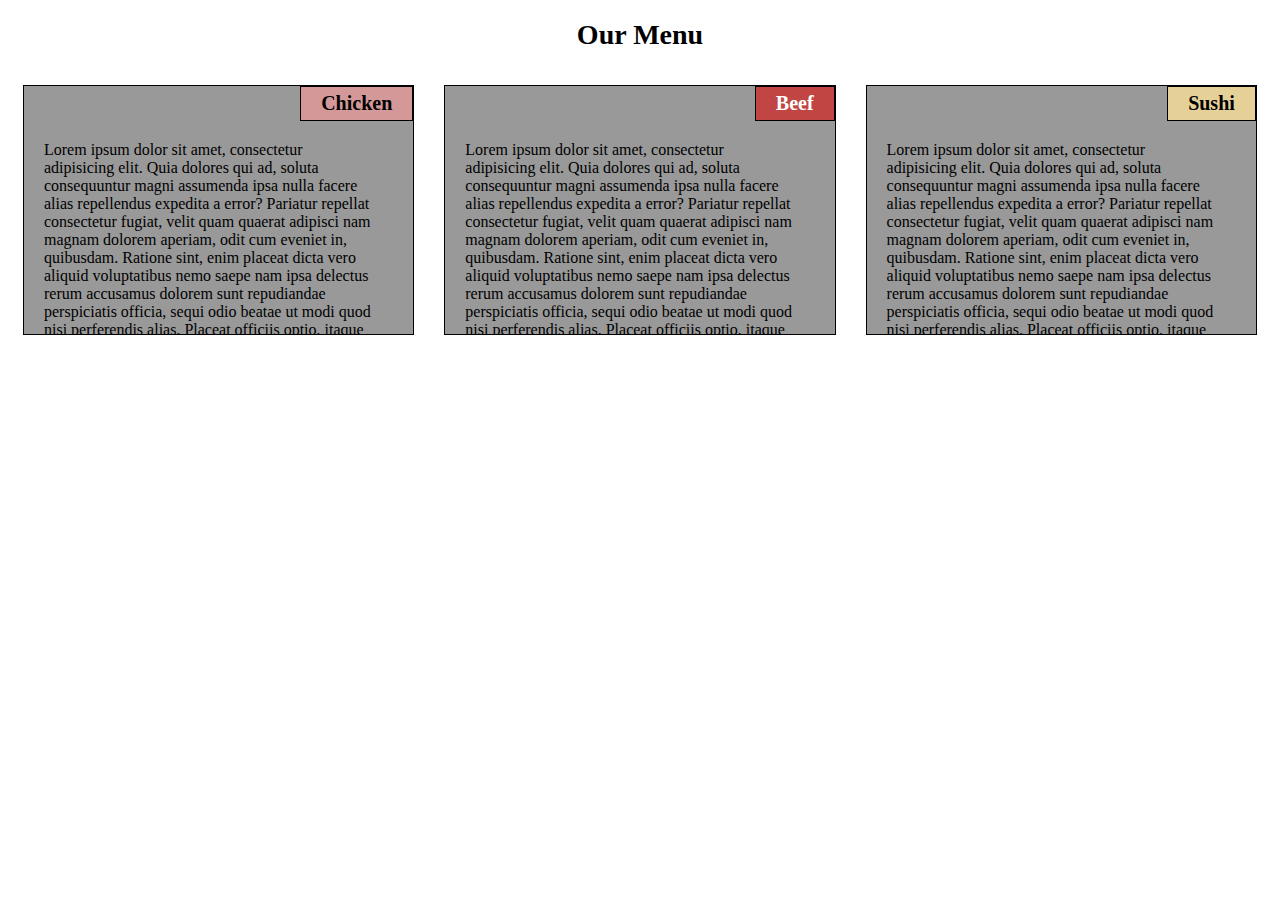
<file: index.html>
<!DOCTYPE html>
<html>

<head>
   
   <meta lang=‘en”>
   <meta charset="utf-8" />
    <meta http-equiv="X-UA-Compatible" content="IE=edge">
   <meta name="viewport" content="width=device-width, initial-scale=1">
    
    <title>Our Menu</title>
    
    <link rel="preconnect" href="https://fonts.googleapis.com">
    <link rel="preconnect" href="https://fonts.gstatic.com" crossorigin>
    <link href="https://fonts.googleapis.com/css2?family=Roboto&display=swap" rel="stylesheet">
    <link rel="stylesheet" href="css/styles.css" />

</head>

<body>
    <h1>Our Menu</h1>

    <div class="col-lg-4 col-md-6 col-sm-12">
        <section>
            <h2 id="chicken">Chicken</h2>
            <p> Lorem ipsum dolor sit amet, consectetur adipisicing elit. Quia dolores qui ad, soluta consequuntur magni assumenda ipsa nulla facere alias repellendus expedita a error? Pariatur repellat consectetur fugiat, velit quam quaerat adipisci nam magnam dolorem aperiam, odit cum eveniet in, quibusdam. Ratione sint, enim placeat dicta vero aliquid voluptatibus nemo saepe nam ipsa delectus rerum accusamus dolorem sunt repudiandae perspiciatis officia, sequi odio beatae ut modi quod nisi perferendis alias. Placeat officiis optio, itaque aperiam quidem, officia assumenda voluptatem sit, at facilis alias excepturi repudiandae iure minus commodi, blanditiis cupiditate nam doloremque nihil. Porro, unde sit hic blanditiis voluptates. Suscipit quae sint tenetur in qui doloribus assumenda ut a neque repellendus aliquam, consequuntur fugit voluptatem totam nostrum pariatur ex voluptatibus, perspiciatis ratione? Quisquam expedita doloribus ab quaerat quidem unde, reiciendis numquam ullam corporis tenetur debitis sequi incidunt, quas voluptates magni enim officiis vero rem dolorem ut iure? Dignissimos culpa nihil quod voluptatibus delectus iure adipisci accusamus architecto velit aliquid eius numquam consequatur, beatae harum porro neque excepturi, vero molestias quas, fugiat asperiores animi eos provident. Similique quam, fuga aut cupiditate quae dicta architecto voluptatum nulla! Facilis, officia quam iusto consequatur quisquam perspiciatis asperiores consequuntur id, dolorum saepe nam laudantium. Est saepe amet maxime voluptatem cum, enim eius, natus dignissimos similique. Qui libero quo consequatur veritatis, ab fugit. Ducimus eveniet quia ad tempore ipsum laudantium obcaecati consequuntur, temporibus nihil facere consequatur quod officiis magnam vitae in ea repellendus natus quis debitis repudiandae placeat totam. Illo ipsum laudantium autem, beatae quisquam rerum optio eos. Minima asperiores est ea vero iste nam, dignissimos voluptas eaque, similique, nesciunt eum! Blanditiis sapiente praesentium repellat, veniam consectetur ipsam, eius doloremque ipsa dicta iusto explicabo ea aliquid, itaque, suscipit dolore. Nisi esse tempora, blanditiis magnam et aut illo animi dolores, recusandae mollitia veritatis hic tenetur molestias harum!</p>
        </section>
    </div>

    <div class="col-lg-4 col-md-6 col-sm-12">
        <section>
            <h2 id="beef">Beef</h2>
            <p> Lorem ipsum dolor sit amet, consectetur adipisicing elit. Quia dolores qui ad, soluta consequuntur magni assumenda ipsa nulla facere alias repellendus expedita a error? Pariatur repellat consectetur fugiat, velit quam quaerat adipisci nam magnam dolorem aperiam, odit cum eveniet in, quibusdam. Ratione sint, enim placeat dicta vero aliquid voluptatibus nemo saepe nam ipsa delectus rerum accusamus dolorem sunt repudiandae perspiciatis officia, sequi odio beatae ut modi quod nisi perferendis alias. Placeat officiis optio, itaque aperiam quidem, officia assumenda voluptatem sit, at facilis alias excepturi repudiandae iure minus commodi, blanditiis cupiditate nam doloremque nihil. Porro, unde sit hic blanditiis voluptates. Suscipit quae sint tenetur in qui doloribus assumenda ut a neque repellendus aliquam, consequuntur fugit voluptatem totam nostrum pariatur ex voluptatibus, perspiciatis ratione? Quisquam expedita doloribus ab quaerat quidem unde, reiciendis numquam ullam corporis tenetur debitis sequi incidunt, quas voluptates magni enim officiis vero rem dolorem ut iure? Dignissimos culpa nihil quod voluptatibus delectus iure adipisci accusamus architecto velit aliquid eius numquam consequatur, beatae harum porro neque excepturi, vero molestias quas, fugiat asperiores animi eos provident. Similique quam, fuga aut cupiditate quae dicta architecto voluptatum nulla! Facilis, officia quam iusto consequatur quisquam perspiciatis asperiores consequuntur id, dolorum saepe nam laudantium. Est saepe amet maxime voluptatem cum, enim eius, natus dignissimos similique. Qui libero quo consequatur veritatis, ab fugit. Ducimus eveniet quia ad tempore ipsum laudantium obcaecati consequuntur, temporibus nihil facere consequatur quod officiis magnam vitae in ea repellendus natus quis debitis repudiandae placeat totam. Illo ipsum laudantium autem, beatae quisquam rerum optio eos. Minima asperiores est ea vero iste nam, dignissimos voluptas eaque, similique, nesciunt eum! Blanditiis sapiente praesentium repellat, veniam consectetur ipsam, eius doloremque ipsa dicta iusto explicabo ea aliquid, itaque, suscipit dolore. Nisi esse tempora, blanditiis magnam et aut illo animi dolores, recusandae mollitia veritatis hic tenetur molestias harum!</p>
        </section>
    </div>

    <div class="col-lg-4 col-md-12 col-sm-12">
        <section>
            <h2 id="sushi">Sushi</h2>
            <p> Lorem ipsum dolor sit amet, consectetur adipisicing elit. Quia dolores qui ad, soluta consequuntur magni assumenda ipsa nulla facere alias repellendus expedita a error? Pariatur repellat consectetur fugiat, velit quam quaerat adipisci nam magnam dolorem aperiam, odit cum eveniet in, quibusdam. Ratione sint, enim placeat dicta vero aliquid voluptatibus nemo saepe nam ipsa delectus rerum accusamus dolorem sunt repudiandae perspiciatis officia, sequi odio beatae ut modi quod nisi perferendis alias. Placeat officiis optio, itaque aperiam quidem, officia assumenda voluptatem sit, at facilis alias excepturi repudiandae iure minus commodi, blanditiis cupiditate nam doloremque nihil. Porro, unde sit hic blanditiis voluptates. Suscipit quae sint tenetur in qui doloribus assumenda ut a neque repellendus aliquam, consequuntur fugit voluptatem totam nostrum pariatur ex voluptatibus, perspiciatis ratione? Quisquam expedita doloribus ab quaerat quidem unde, reiciendis numquam ullam corporis tenetur debitis sequi incidunt, quas voluptates magni enim officiis vero rem dolorem ut iure? Dignissimos culpa nihil quod voluptatibus delectus iure adipisci accusamus architecto velit aliquid eius numquam consequatur, beatae harum porro neque excepturi, vero molestias quas, fugiat asperiores animi eos provident. Similique quam, fuga aut cupiditate quae dicta architecto voluptatum nulla! Facilis, officia quam iusto consequatur quisquam perspiciatis asperiores consequuntur id, dolorum saepe nam laudantium. Est saepe amet maxime voluptatem cum, enim eius, natus dignissimos similique. Qui libero quo consequatur veritatis, ab fugit. Ducimus eveniet quia ad tempore ipsum laudantium obcaecati consequuntur, temporibus nihil facere consequatur quod officiis magnam vitae in ea repellendus natus quis debitis repudiandae placeat totam. Illo ipsum laudantium autem, beatae quisquam rerum optio eos. Minima asperiores est ea vero iste nam, dignissimos voluptas eaque, similique, nesciunt eum! Blanditiis sapiente praesentium repellat, veniam consectetur ipsam, eius doloremque ipsa dicta iusto explicabo ea aliquid, itaque, suscipit dolore. Nisi esse tempora, blanditiis magnam et aut illo animi dolores, recusandae mollitia veritatis hic tenetur molestias harum!</p>
        </section>
    </div>
</body>
</html>
</file>
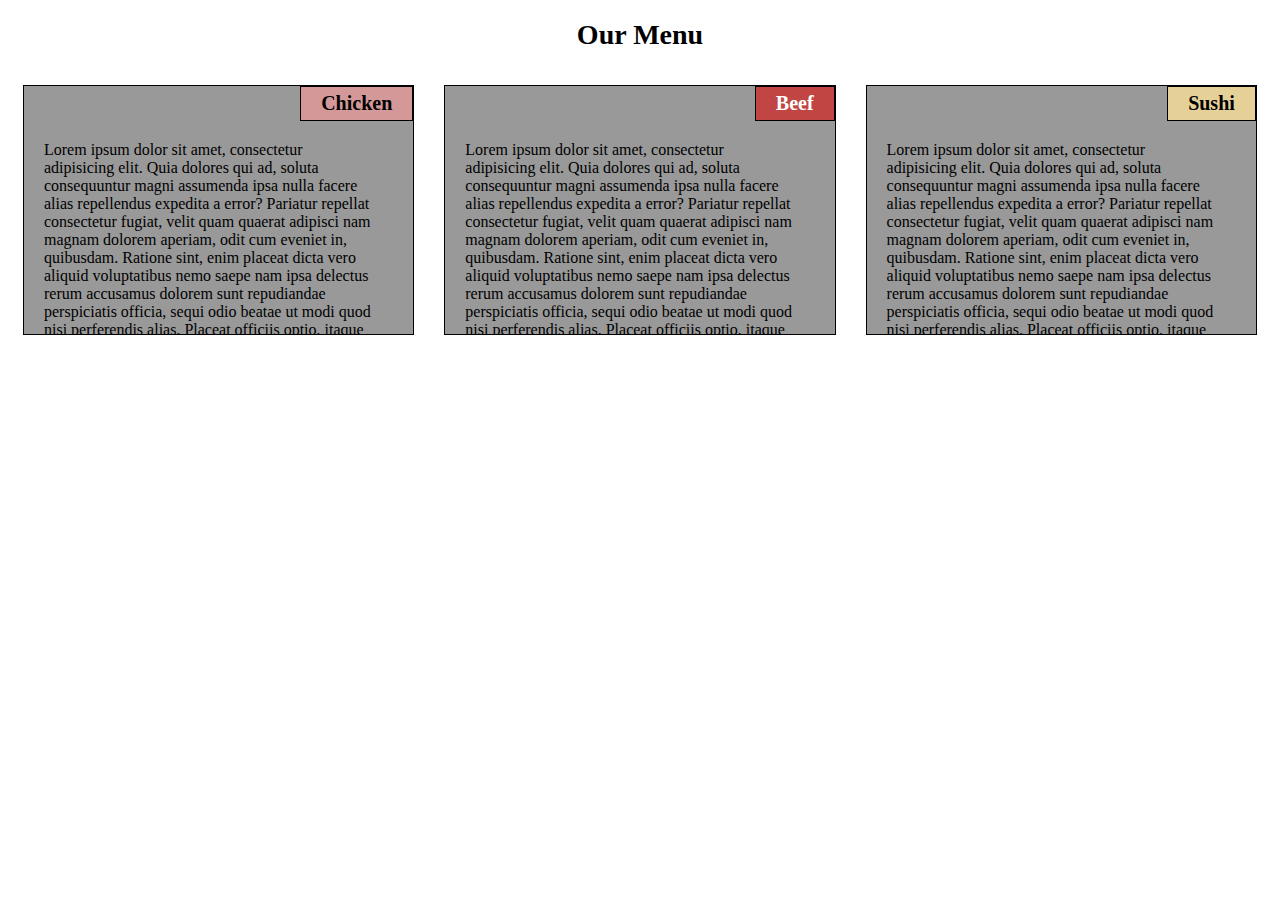
<file: css/index.html>
<!DOCTYPE html>
<html>

<head>
   
   <meta lang=‘en”>
   <meta charset="utf-8" />
    <meta http-equiv="X-UA-Compatible" content="IE=edge">
   <meta name="viewport" content="width=device-width, initial-scale=1">
    
    <title>Our Menu</title>
    
    <link rel="preconnect" href="https://fonts.googleapis.com">
    <link rel="preconnect" href="https://fonts.gstatic.com" crossorigin>
    <link href="https://fonts.googleapis.com/css2?family=Roboto&display=swap" rel="stylesheet">
    <link rel="stylesheet" href="styles.css"/>

</head>

<body>
    <h1>Our Menu</h1>

    <div class="col-lg-4 col-md-6 col-sm-12">
        <section>
            <h2 id="chicken">Chicken</h2>
            <p> Lorem ipsum dolor sit amet, consectetur adipisicing elit. Quia dolores qui ad, soluta consequuntur magni assumenda ipsa nulla facere alias repellendus expedita a error? Pariatur repellat consectetur fugiat, velit quam quaerat adipisci nam magnam dolorem aperiam, odit cum eveniet in, quibusdam. Ratione sint, enim placeat dicta vero aliquid voluptatibus nemo saepe nam ipsa delectus rerum accusamus dolorem sunt repudiandae perspiciatis officia, sequi odio beatae ut modi quod nisi perferendis alias. Placeat officiis optio, itaque aperiam quidem, officia assumenda voluptatem sit, at facilis alias excepturi repudiandae iure minus commodi, blanditiis cupiditate nam doloremque nihil. Porro, unde sit hic blanditiis voluptates. Suscipit quae sint tenetur in qui doloribus assumenda ut a neque repellendus aliquam, consequuntur fugit voluptatem totam nostrum pariatur ex voluptatibus, perspiciatis ratione? Quisquam expedita doloribus ab quaerat quidem unde, reiciendis numquam ullam corporis tenetur debitis sequi incidunt, quas voluptates magni enim officiis vero rem dolorem ut iure? Dignissimos culpa nihil quod voluptatibus delectus iure adipisci accusamus architecto velit aliquid eius numquam consequatur, beatae harum porro neque excepturi, vero molestias quas, fugiat asperiores animi eos provident. Similique quam, fuga aut cupiditate quae dicta architecto voluptatum nulla! Facilis, officia quam iusto consequatur quisquam perspiciatis asperiores consequuntur id, dolorum saepe nam laudantium. Est saepe amet maxime voluptatem cum, enim eius, natus dignissimos similique. Qui libero quo consequatur veritatis, ab fugit. Ducimus eveniet quia ad tempore ipsum laudantium obcaecati consequuntur, temporibus nihil facere consequatur quod officiis magnam vitae in ea repellendus natus quis debitis repudiandae placeat totam. Illo ipsum laudantium autem, beatae quisquam rerum optio eos. Minima asperiores est ea vero iste nam, dignissimos voluptas eaque, similique, nesciunt eum! Blanditiis sapiente praesentium repellat, veniam consectetur ipsam, eius doloremque ipsa dicta iusto explicabo ea aliquid, itaque, suscipit dolore. Nisi esse tempora, blanditiis magnam et aut illo animi dolores, recusandae mollitia veritatis hic tenetur molestias harum!</p>
        </section>
    </div>

    <div class="col-lg-4 col-md-6 col-sm-12">
        <section>
            <h2 id="beef">Beef</h2>
            <p> Lorem ipsum dolor sit amet, consectetur adipisicing elit. Quia dolores qui ad, soluta consequuntur magni assumenda ipsa nulla facere alias repellendus expedita a error? Pariatur repellat consectetur fugiat, velit quam quaerat adipisci nam magnam dolorem aperiam, odit cum eveniet in, quibusdam. Ratione sint, enim placeat dicta vero aliquid voluptatibus nemo saepe nam ipsa delectus rerum accusamus dolorem sunt repudiandae perspiciatis officia, sequi odio beatae ut modi quod nisi perferendis alias. Placeat officiis optio, itaque aperiam quidem, officia assumenda voluptatem sit, at facilis alias excepturi repudiandae iure minus commodi, blanditiis cupiditate nam doloremque nihil. Porro, unde sit hic blanditiis voluptates. Suscipit quae sint tenetur in qui doloribus assumenda ut a neque repellendus aliquam, consequuntur fugit voluptatem totam nostrum pariatur ex voluptatibus, perspiciatis ratione? Quisquam expedita doloribus ab quaerat quidem unde, reiciendis numquam ullam corporis tenetur debitis sequi incidunt, quas voluptates magni enim officiis vero rem dolorem ut iure? Dignissimos culpa nihil quod voluptatibus delectus iure adipisci accusamus architecto velit aliquid eius numquam consequatur, beatae harum porro neque excepturi, vero molestias quas, fugiat asperiores animi eos provident. Similique quam, fuga aut cupiditate quae dicta architecto voluptatum nulla! Facilis, officia quam iusto consequatur quisquam perspiciatis asperiores consequuntur id, dolorum saepe nam laudantium. Est saepe amet maxime voluptatem cum, enim eius, natus dignissimos similique. Qui libero quo consequatur veritatis, ab fugit. Ducimus eveniet quia ad tempore ipsum laudantium obcaecati consequuntur, temporibus nihil facere consequatur quod officiis magnam vitae in ea repellendus natus quis debitis repudiandae placeat totam. Illo ipsum laudantium autem, beatae quisquam rerum optio eos. Minima asperiores est ea vero iste nam, dignissimos voluptas eaque, similique, nesciunt eum! Blanditiis sapiente praesentium repellat, veniam consectetur ipsam, eius doloremque ipsa dicta iusto explicabo ea aliquid, itaque, suscipit dolore. Nisi esse tempora, blanditiis magnam et aut illo animi dolores, recusandae mollitia veritatis hic tenetur molestias harum!</p>
        </section>
    </div>

    <div class="col-lg-4 col-md-12 col-sm-12">
        <section>
            <h2 id="sushi">Sushi</h2>
            <p> Lorem ipsum dolor sit amet, consectetur adipisicing elit. Quia dolores qui ad, soluta consequuntur magni assumenda ipsa nulla facere alias repellendus expedita a error? Pariatur repellat consectetur fugiat, velit quam quaerat adipisci nam magnam dolorem aperiam, odit cum eveniet in, quibusdam. Ratione sint, enim placeat dicta vero aliquid voluptatibus nemo saepe nam ipsa delectus rerum accusamus dolorem sunt repudiandae perspiciatis officia, sequi odio beatae ut modi quod nisi perferendis alias. Placeat officiis optio, itaque aperiam quidem, officia assumenda voluptatem sit, at facilis alias excepturi repudiandae iure minus commodi, blanditiis cupiditate nam doloremque nihil. Porro, unde sit hic blanditiis voluptates. Suscipit quae sint tenetur in qui doloribus assumenda ut a neque repellendus aliquam, consequuntur fugit voluptatem totam nostrum pariatur ex voluptatibus, perspiciatis ratione? Quisquam expedita doloribus ab quaerat quidem unde, reiciendis numquam ullam corporis tenetur debitis sequi incidunt, quas voluptates magni enim officiis vero rem dolorem ut iure? Dignissimos culpa nihil quod voluptatibus delectus iure adipisci accusamus architecto velit aliquid eius numquam consequatur, beatae harum porro neque excepturi, vero molestias quas, fugiat asperiores animi eos provident. Similique quam, fuga aut cupiditate quae dicta architecto voluptatum nulla! Facilis, officia quam iusto consequatur quisquam perspiciatis asperiores consequuntur id, dolorum saepe nam laudantium. Est saepe amet maxime voluptatem cum, enim eius, natus dignissimos similique. Qui libero quo consequatur veritatis, ab fugit. Ducimus eveniet quia ad tempore ipsum laudantium obcaecati consequuntur, temporibus nihil facere consequatur quod officiis magnam vitae in ea repellendus natus quis debitis repudiandae placeat totam. Illo ipsum laudantium autem, beatae quisquam rerum optio eos. Minima asperiores est ea vero iste nam, dignissimos voluptas eaque, similique, nesciunt eum! Blanditiis sapiente praesentium repellat, veniam consectetur ipsam, eius doloremque ipsa dicta iusto explicabo ea aliquid, itaque, suscipit dolore. Nisi esse tempora, blanditiis magnam et aut illo animi dolores, recusandae mollitia veritatis hic tenetur molestias harum!</p>
        </section>
    </div>
</body>
</html>
</file>
<file: css/styles.css>
@font-face
{
  font-family: 'Roboto', sans-serif;
  
}
* {
    box-sizing: border-box;
}
h1{
    font-size: 175%;
    font-family: pointsoft;
    text-align: center;
}
section {
    border: 1px solid black;    
    background-color: #999999;
    height: 250px;
    overflow: auto;
}
h2 {
    float: right;
    border:1px solid black;
    font-family: pointsoft;
    font-size: 125%;
    padding: 5px 20px 5px 20px;
    margin-top: 0;
    margin-bottom: 20px;
}
p {
    clear: right;
    padding-left: 20px;
    font-family: pointsoft;
    width: 90%;
}
#chicken {
    background-color: #d59898;
}

#beef {
    background-color: #c14543;
    color: white;
}

#sushi {
    background-color: #e5d198;
}

/********** Desktop version **********/
@media (min-width: 992px) {
    .col-lg-1, .col-lg-2, .col-lg-3, .col-lg-4, .col-lg-5, .col-lg-6, .col-lg-7, .col-lg-8, .col-lg-9, .col-lg-10, .col-lg-11, .col-lg-12 {
      float: left;
      padding: 15px;
    }
    .col-lg-1 {
      width: 8.33%;
    }
    .col-lg-2 {
      width: 16.66%;
    }
    .col-lg-3 {
      width: 25%;
    }
    .col-lg-4 {
      width: 33.33%;
    }
    .col-lg-5 {
      width: 41.66%;
    }
    .col-lg-6 {
      width: 50%;
    }
    .col-lg-7 {
      width: 58.33%;
    }
    .col-lg-8 {
      width: 66.66%;
    }
    .col-lg-9 {
      width: 75%;
    }
    .col-lg-10 {
      width: 83.33%;
    }
    .col-lg-11 {
      width: 91.66%;
    }
    .col-lg-12 {
      width: 100%;
    }
  }
  
  /********** Tablet version **********/
  @media (min-width: 768px) and (max-width: 991px) {
    .col-md-1, .col-md-2, .col-md-3, .col-md-4, .col-md-5, .col-md-6, .col-md-7, .col-md-8, .col-md-9, .col-md-10, .col-md-11, .col-md-12 {
      float: left;
      padding: 15px;
    }
    .col-md-1 {
      width: 8.33%;
    }
    .col-md-2 {
      width: 16.66%;
    }
    .col-md-3 {
      width: 25%;
    }
    .col-md-4 {
      width: 33.33%;
    }
    .col-md-5 {
      width: 41.66%;
    }
    .col-md-6 {
      width: 50%;
    }
    .col-md-7 {
      width: 58.33%;
    }
    .col-md-8 {
      width: 66.66%;
    }
    .col-md-9 {
      width: 75%;
    }
    .col-md-10 {
      width: 83.33%;
    }
    .col-md-11 {
      width: 91.66%;
    }
    .col-md-12 {
      width: 100%;
    }
  }

  /********** Mobile version **********/
  @media (max-width: 767px) {
    .col-sm-1, .col-sm-2, .col-sm-3, .col-sm-4, .col-sm-5, .col-sm-6, .col-sm-7, .col-sm-8, .col-sm-9, .col-sm-10, .col-sm-11, .col-sm-12 {
      float: left;
      padding: 15px;
    }
    .col-sm-1 {
      width: 8.33%;
    }
    .col-sm-2 {
      width: 16.66%;
    }
    .col-sm-3 {
      width: 25%;
    }
    .col-sm-4 {
      width: 33.33%;
    }
    .col-sm-5 {
      width: 41.66%;
    }
    .col-sm-6 {
      width: 50%;
    }
    .col-sm-7 {
      width: 58.33%;
    }
    .col-sm-8 {
      width: 66.66%;
    }
    .col-sm-9 {
      width: 75%;
    }
    .col-sm-10 {
      width: 83.33%;
    }
    .col-sm-11 {
      width: 91.66%;
    }
    .col-sm-12 {
      width: 100%;
    }
}
</file>
